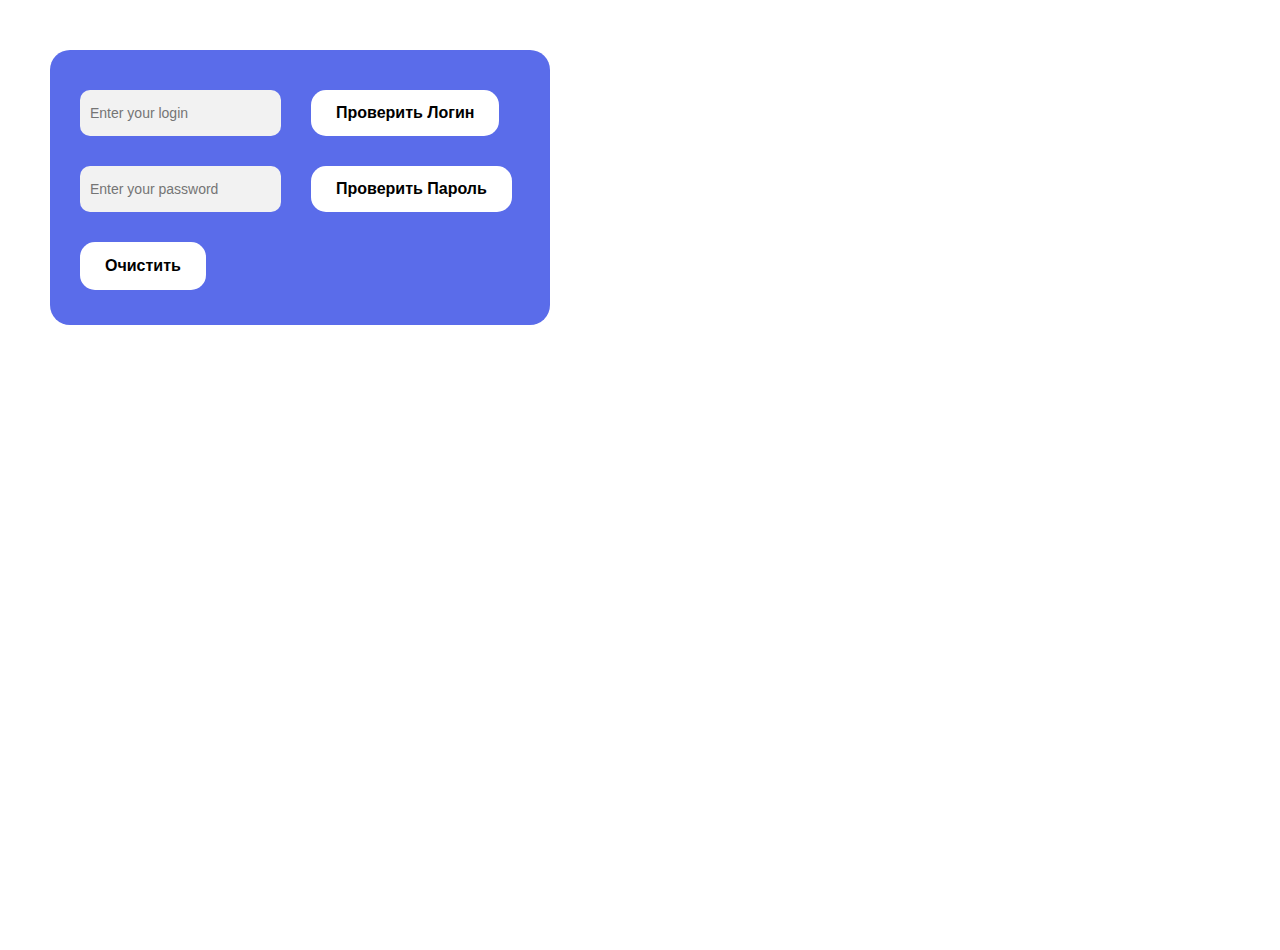
<file: index.html>
<!DOCTYPE html>
<html lang="en">

<head>
    <meta charset="UTF-8">
    <meta name="viewport" content="width=device-width, initial-scale=1.0">
    <title>lesson 02</title>
    <link rel="stylesheet" href="css/normalize.css">
    <link rel="stylesheet" href="css/style.css">
</head>

<body>
    <div class="wrapper">
        <form action="" class="form">
            <div class="login-wrapper">
                <div class="contacts_content_form__line">
                    <input class="login" type="text" placeholder="Enter your login">
                </div>
                <a href="#" class="btnLog" id="loginBTN">Проверить Логин</a>
            </div>
            <div class="password-wrapper">
                <div class="contacts_content_form__line">
                    <input class="password" type="password" placeholder="Enter your password">
                </div>
                <a class="btnPass" type="submit">Проверить Пароль</a>
            </div>
            <button class="btn" type="reset" id="res">Очистить</button>
        </form>
        <script src="js/script.js"></script>
    </div>
</body>

</html>
</file>
<file: css/style.css>
body{
    font-family: Arial, Helvetica, sans-serif;
}

form{
    margin: 50px;
    background-color: #5a6cea;
    border-radius: 20px;
    padding: 40px 30px 35px 30px;
    width: 500px;

}
input {
    font-size: 14px;
    padding: 15px 10px 15px 10px;
    width: 100%;
    background-color: #f2f2f2;
    border-radius: 10px;
}

.login-wrapper, .password-wrapper{
    display: flex;
    align-items: center;
    margin-bottom: 30px;
    gap: 30px;
}
.btnLog, .btnPass, .btn{
    font-weight: bold;
    color: #000;
    font-size: 16px;
    padding: 15px 25px;
    background-color: white;
    border-radius: 15px;
}

.true{
    background-color: greenyellow;
}
.false{
    background-color: red;
}
</file>
